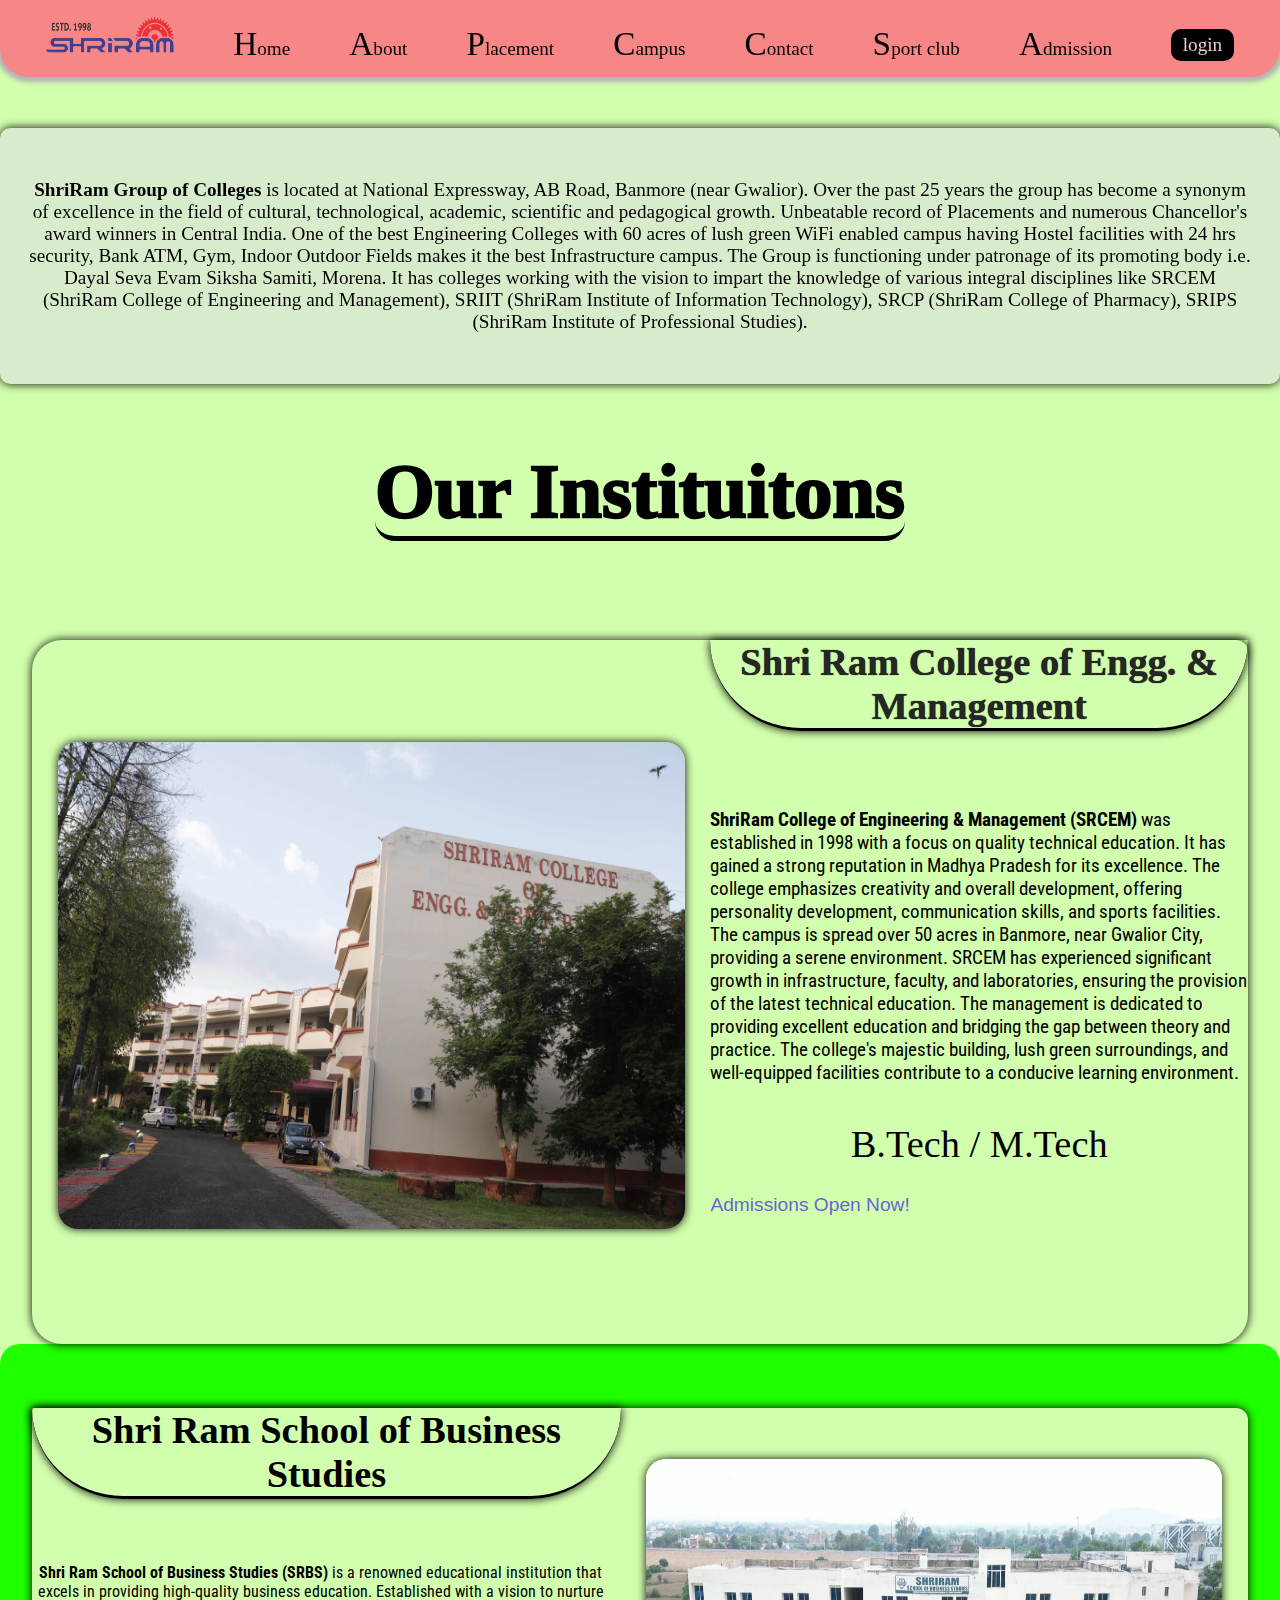
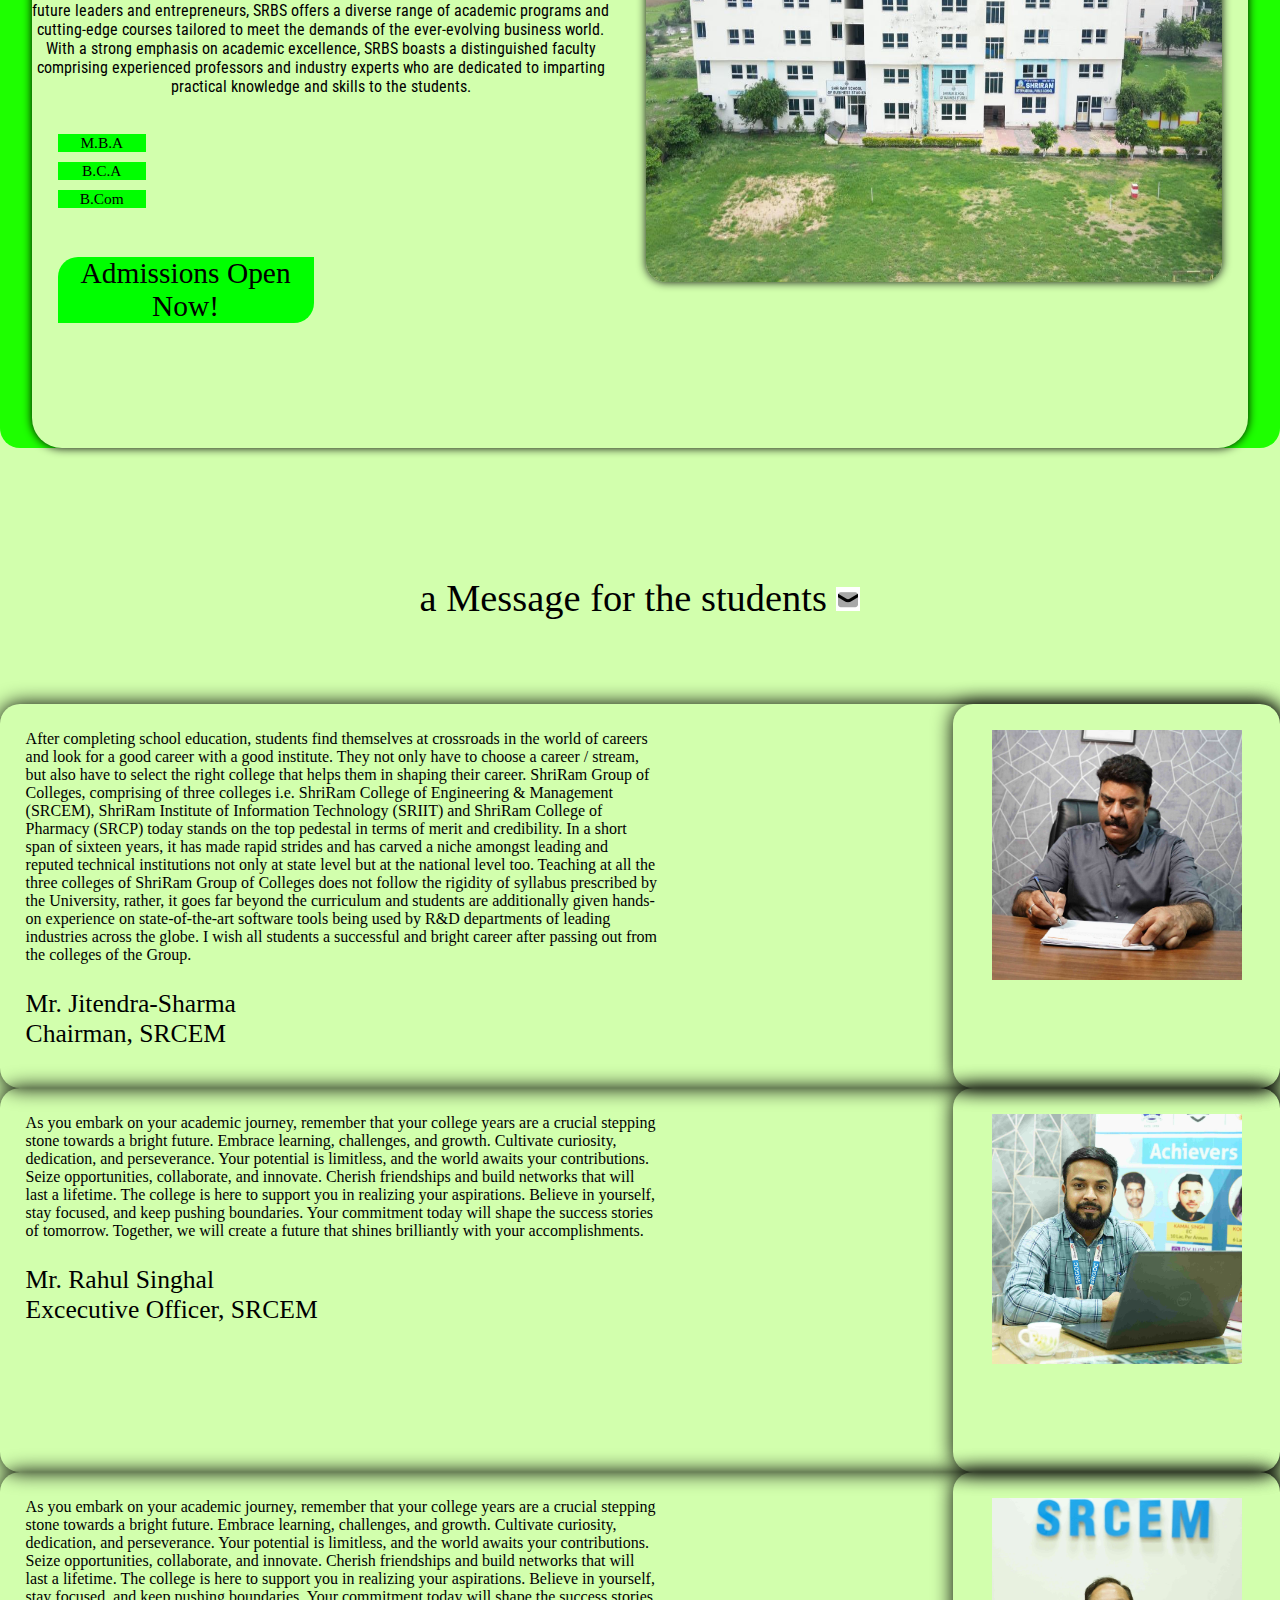
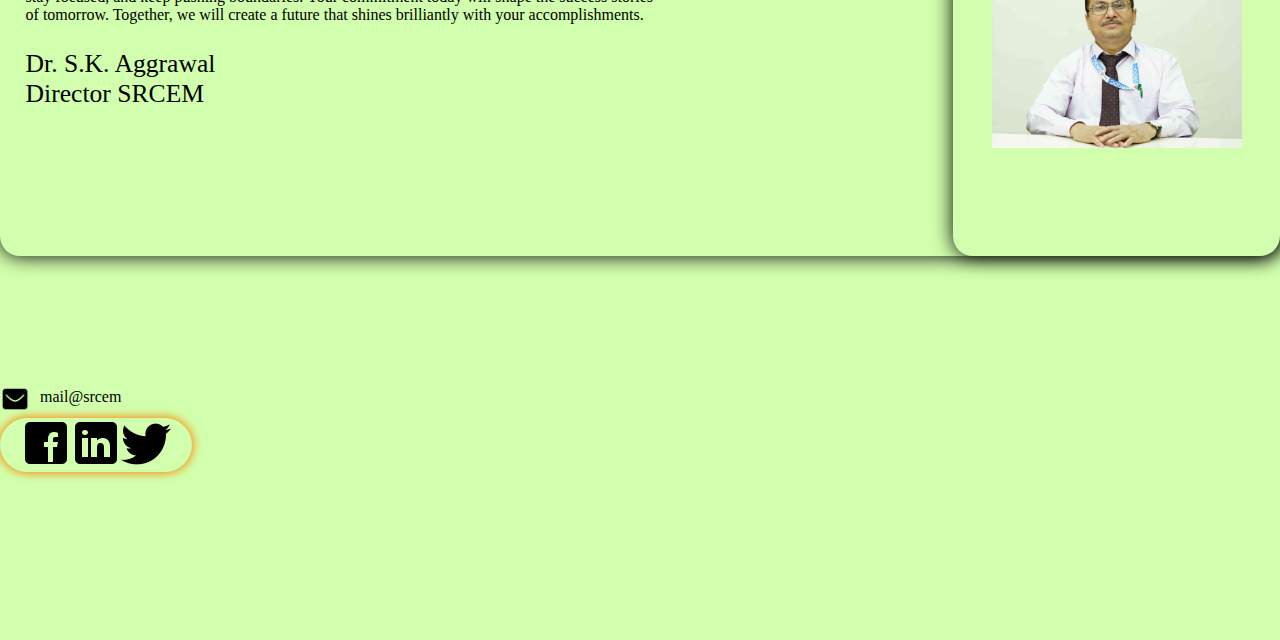
<file: about.html>
<!DOCTYPE html>
<html lang="en">

<head>
    <meta charset="UTF-8">
    <meta name="viewport" content="width=device-width, initial-scale=1.0">
    <title> Shri Ram College Of Engineering and Management (SRCEM), Banmore</title>
    <link rel="stylesheet" href="about.css">
    <link rel="icon" href="image/Logo/title.logo.jpg" type="icon/x-icon">

</head>

<body>

    <header>

        <div class="container">


            <div><img src="image/Logo/Group Logo.png" alt="Reload"></div>
            <div class="box" id="box1"> <a href="index.html">Home</a></div>
            <div class="box" id="box2"> <a href="about.html" target="">About</a></div>
            <div class="box" id="box3"> <a href="Placement.html" target="">Placement </a> </div>
            <div class="box" id="box4"> <a href="https://srgoc.org/Campus" target="">Campus</a> </div>
            <div class="box" id="box5"> <a href="contact.html" target=""> Contact</a> </div>
            <div class="box" id="box6"> <a href="sportsclub.html" target="">Sport club</a> </div>
            <div class="box" id="box7"> <a href="admission.html" target="">Admission</a></div>
            <div class="bo"> <a href="login.html" target="">login</a></div>

        </div>

    </header>

    <div class="aboutshriramcollege">

        <div class="paragraph1">

            <p class="paragraph"><b>ShriRam Group of Colleges</b> is located at National Expressway, AB Road, Banmore
                (near
                Gwalior). Over the past 25 years the group has become a synonym of excellence in the field of cultural,
                technological, academic, scientific and pedagogical growth. Unbeatable record of Placements and numerous
                Chancellor's award winners in Central India. One of the best Engineering Colleges with 60 acres of lush
                green WiFi enabled campus having Hostel facilities with 24 hrs security, Bank ATM, Gym, Indoor Outdoor
                Fields makes it the best Infrastructure campus. The Group is functioning under patronage of its
                promoting
                body i.e. Dayal Seva Evam Siksha Samiti, Morena. It has colleges working with the vision to impart the
                knowledge of various integral disciplines like SRCEM (ShriRam College of Engineering and Management),
                SRIIT
                (ShriRam Institute of Information Technology), SRCP (ShriRam College of Pharmacy), SRIPS (ShriRam
                Institute
                of Professional Studies). </p>

        </div>

    </div>

    <div class="OurInstituitons">

        <div class="left-text">

            <div class="sub-heading">Our <span class="Instituitons">Instituitons</span></div>

        </div>

    </div>


    <div class="first-block">


        <div class="blocks">


            <div class="first-block-photo">
                <img src="About Shri Ram College/image/collage1.jpg" alt="">
            </div>

            <div class="first-block-photo-knows">

                <div class="first-block-heading">

                    <h2 class="first-block-subheading">Shri Ram College of Engg. & Management</h2>

                </div>
                <div class="para-blocks">

                    <p class="first-block-para">
                        <b>ShriRam College of Engineering & Management (SRCEM)</b> was established in 1998 with a focus
                        on
                        quality technical education. It has gained a strong reputation in Madhya Pradesh for its
                        excellence. The college emphasizes creativity and overall development, offering personality
                        development, communication skills, and sports facilities. The campus is spread over 50 acres in
                        Banmore, near Gwalior City, providing a serene environment. SRCEM has experienced significant
                        growth in infrastructure, faculty, and laboratories, ensuring the provision of the latest
                        technical education. The management is dedicated to providing excellent education and bridging
                        the gap between theory and practice. The college's majestic building, lush green surroundings,
                        and well-equipped facilities contribute to a conducive learning environment.
                    </p>

                    <div class="para2">
                        <p class="first-block-para2">B.Tech / M.Tech</p>

                        <p class="first-block-para3">Admissions Open Now!</p>

                    </div>

                </div>

            </div>


        </div>

    </div>




    <div class="second-block">

        <div class="second-block-2">

            <div class="second-block-3">

                <div class="second-block-heading">

                    <h2 class="second-block-subheading">Shri Ram School of Business Studies</h2>

                </div>

                <div class="second-block-para">

                    <div class="second-block-para1">

                        <p class="second-block-subpara"><b>Shri Ram School of Business Studies (SRBS)</b> is a renowned
                            educational institution that excels in providing high-quality business education.
                            Established with a vision to nurture future leaders and entrepreneurs, SRBS offers a diverse
                            range of academic programs and cutting-edge courses tailored to meet the demands of the
                            ever-evolving business world. With a strong emphasis on academic excellence, SRBS boasts a
                            distinguished faculty comprising experienced professors and industry experts who are
                            dedicated to imparting practical knowledge and skills to the students.</p>

                    </div>

                    <div class="secomd-block-para2">
                        <p class="secomd-block-para222">M.B.A</p>
                        <p class="secomd-block-para223">B.C.A</p>
                        <p class="secomd-block-para224">B.Com</p>
                        <p class="secomd-block-para225">Admissions Open Now!</p>
                    </div>


                </div>
            </div>


            <div class="second-para-image-block">
                <img src="About Shri Ram College/image/srgocmba.jpeg" alt="">

            </div>



        </div>

    </div>




<div class="a-Message-for-the-students">
    <div class="aMessage-for">a Message for the students
<i><img src="About Shri Ram College/image/message.gif" alt=""></i>    </div>

</div>

<div class="Jitendra-Sharma">
    <div class="Jitendra-Sharma-para">
    <div class="jitendra">After completing school education, students find themselves at crossroads in the world of careers and look for a good career with a good institute. They not only have to choose a career / stream, but also have to select the right college that helps them in shaping their career. ShriRam Group of Colleges, comprising of three colleges i.e. ShriRam College of Engineering & Management (SRCEM), ShriRam Institute of Information Technology (SRIIT) and ShriRam College of Pharmacy (SRCP) today stands on the top pedestal in terms of merit and credibility. In a short span of sixteen years, it has made rapid strides and has carved a niche amongst leading and reputed technical institutions not only at state level but at the national level too. Teaching at all the three colleges of ShriRam Group of Colleges does not follow the rigidity of syllabus prescribed by the University, rather, it goes far beyond the curriculum and students are additionally given hands-on experience on state-of-the-art software tools being used by R&D departments of leading industries across the globe. I wish all students a successful and bright career after passing out from the colleges of the Group.</div>

<div class="Excecutive-Officer-SRCEM"> 

    <div class="Sharma">Mr. Jitendra-Sharma</div>

    <div class="Excecutive">Chairman, SRCEM</div>

</div>
</div>

<div class="Jitendra-Sharma">
    <img src="About Shri Ram College/image/j.s.jpeg" alt="">
    
</div>

</div>

<div class="Jitendra-Sharma">
    <div class="Jitendra-Sharma-para">
    <div class="jitendra">As you embark on your academic journey, remember that your college years are a crucial stepping stone towards a bright future. Embrace learning, challenges, and growth. Cultivate curiosity, dedication, and perseverance. Your potential is limitless, and the world awaits your contributions. Seize opportunities, collaborate, and innovate. Cherish friendships and build networks that will last a lifetime. The college is here to support you in realizing your aspirations. Believe in yourself, stay focused, and keep pushing boundaries. Your commitment today will shape the success stories of tomorrow. Together, we will create a future that shines brilliantly with your accomplishments.</div>

<div class="Excecutive-Officer-SRCEM"> 

    <div class="Sharma">Mr. Rahul Singhal</div>

    <div class="Excecutive">Excecutive Officer, SRCEM</div>

</div>
</div>

<div class="Jitendra-Sharma">
    <img src="About Shri Ram College/image/r.s.jpeg " alt="">
    
</div>

</div>


<div class="Jitendra-Sharma">
    <div class="Jitendra-Sharma-para">
    <div class="jitendra">As you embark on your academic journey, remember that your college years are a crucial stepping stone towards a bright future. Embrace learning, challenges, and growth. Cultivate curiosity, dedication, and perseverance. Your potential is limitless, and the world awaits your contributions. Seize opportunities, collaborate, and innovate. Cherish friendships and build networks that will last a lifetime. The college is here to support you in realizing your aspirations. Believe in yourself, stay focused, and keep pushing boundaries. Your commitment today will shape the success stories of tomorrow. Together, we will create a future that shines brilliantly with your accomplishments.</div>

<div class="Excecutive-Officer-SRCEM"> 

    <div class="Sharma">Dr. S.K. Aggrawal</div>

    <div class="Excecutive">Director SRCEM
    </div>

</div>
</div>

<div class="Jitendra-Sharma">
    <img src="About Shri Ram College/image/s.k.jpeg  " alt="">
    
</div>

</div>


<div class="information">
<div class="gmails">
    <div class="gmail"><i><img src="About Shri Ram College/png/new-post--v1.png" alt="" height="30px" width="30px"></i>
    </div>
    <p>mail@srcem</p>
</div>
    <div class="icons">
        <i><img src="About Shri Ram College/png/facebook.png" alt=""></i>
        <i><img src="About Shri Ram College/png/linkedin.png" alt=""></i>
        <i><img src="About Shri Ram College/png/twitter.png" alt=""></i>
    </div>
</div>

<audio src="About Shri Ram College/030.mp3" autoplay></audio>
</body>

</html>
</file>
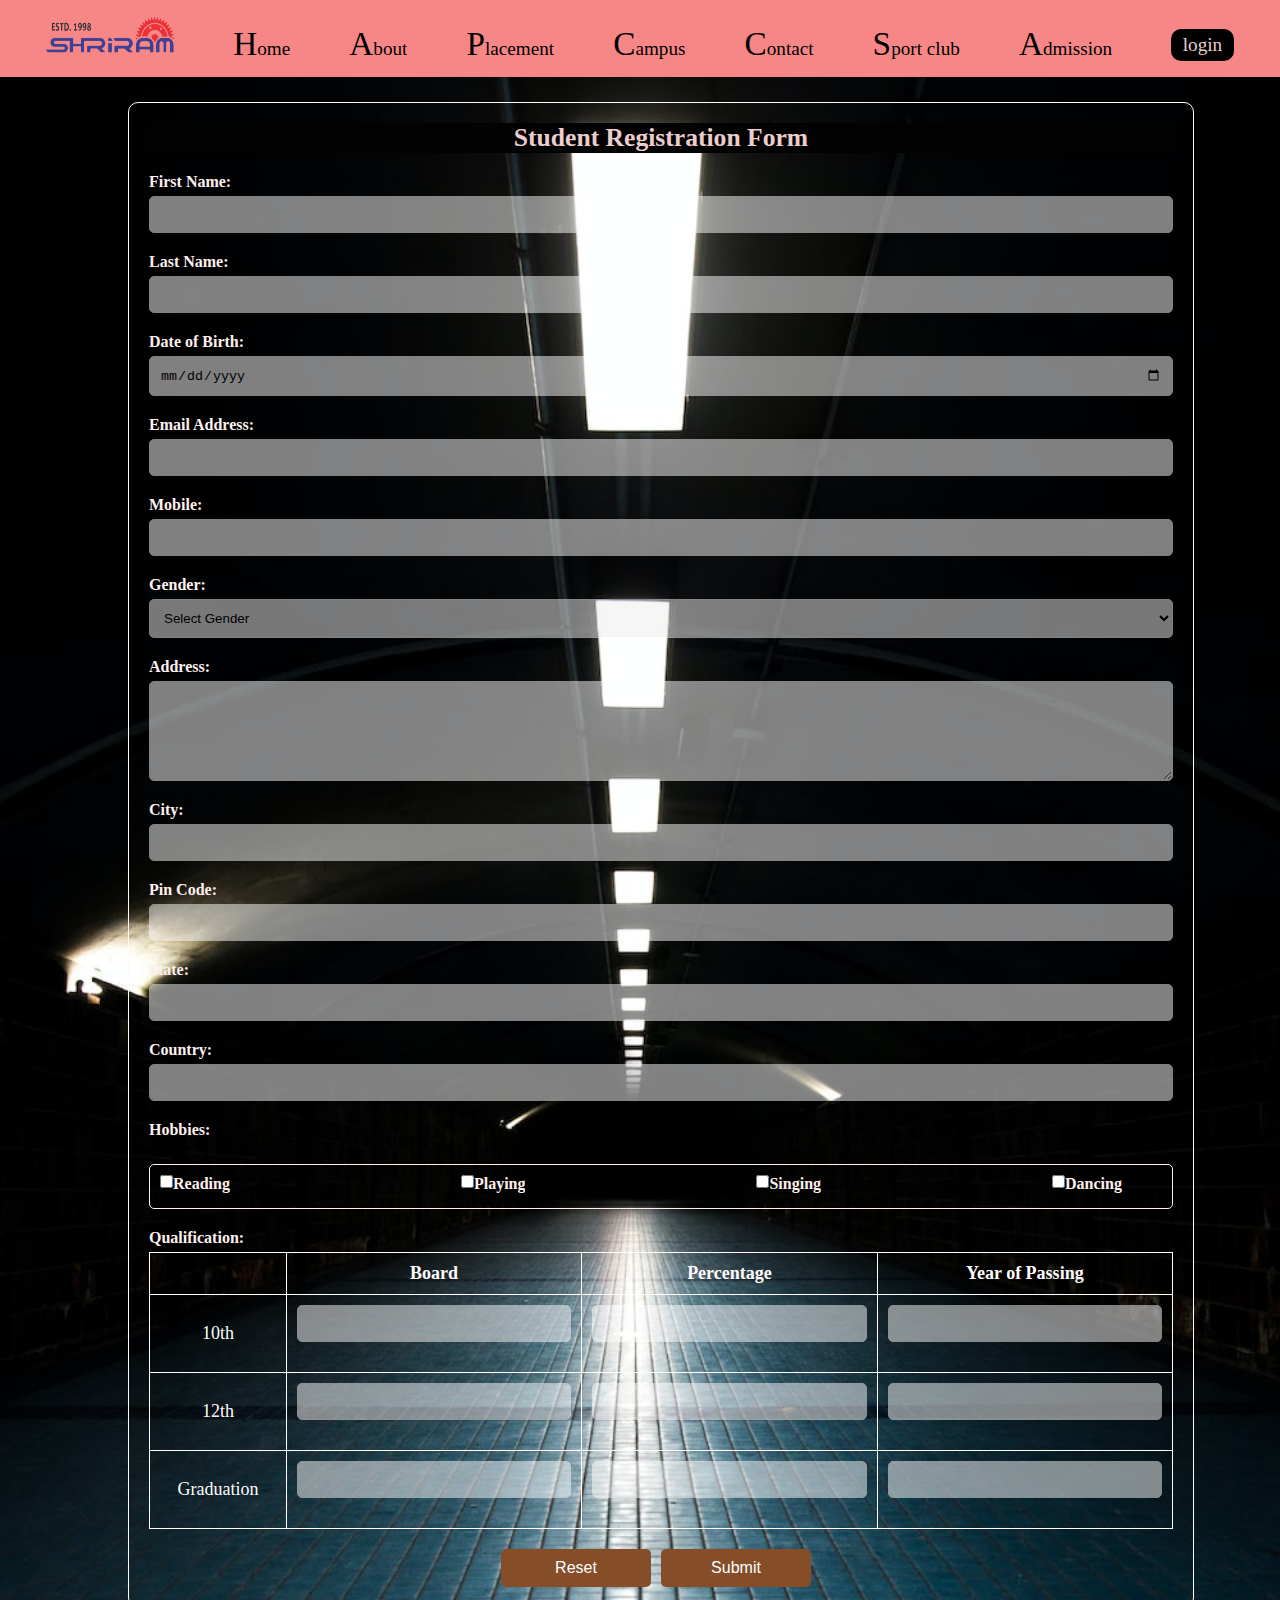
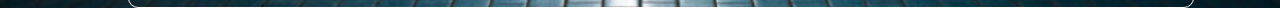
<file: admission.html>
<!DOCTYPE html>
<html lang="en">

<head>
    <meta charset="UTF-8">
    <meta name="viewport" content="width=device-width, initial-scale=1.0">
    <title> Shri Ram College Of Engineering and Management (SRCEM), Banmore</title>
  <!-- <link rel="stylesheet" href="index.css"> -->
  <link rel="stylesheet" href="admission.css">
    <link rel="icon" href="image/Logo/title.logo.jpg" type="icon/x-icon">

</head>

<body>


    <header>

        <div class="container">


            <div><img src="image/Logo/Group Logo.png" alt="Reload"></div>
            <div class="box" id="box1"> <a href="index.html">Home</a></div>
            <div class="box" id="box2"> <a href="about.html" target="">About</a></div>
            <div class="box" id="box3"> <a href="Placement.html" target="">Placement </a> </div>
            <div class="box" id="box4"> <a href="campus.html" target="">Campus</a> </div>
            <div class="box" id="box5"> <a href="contact.html" target=""> Contact</a> </div>
            <div class="box" id="box6"> <a href="sportsclub.html" target="">Sport club</a> </div>
            <div class="box" id="box7"> <a href="admission.html" target="">Admission</a></div>
            <div class="bo"> <a href="login.html" target="">login</a></div>

        </div>

    </header>

    <body>

        <form>
          <h2>Student Registration Form</h2>
      
          <label for="first-name">First Name:</label>
          <input type="text" id="first-name" name="first-name" required>
      
          <label for="last-name">Last Name:</label>
          <input type="text" id="last-name" name="last-name" required>
      
          <label for="dob">Date of Birth:</label>
          <input type="date" id="dob" name="dob" required>
      
          <label for="email">Email Address:</label>
          <input type="email" id="email" name="email" required>
      
          <label for="mobile">Mobile:</label>
          <input type="tel" id="mobile" name="mobile" required>
      
          <label for="gender">Gender:</label>
          <select id="gender" name="gender" required>
            <option value="">Select Gender</option>
            <option value="male">Male</option>
            <option value="female">Female</option>
            <option value="other">Other</option>
          </select>
      
          <label for="address">Address:</label>
          <textarea id="address" name="address" required></textarea>
      
          <label for="city">City:</label>
          <input type="text" id="city" name="city" required>
      
          <label for="pin-code">Pin Code:</label>
          <input type="text" id="pin-code" name="pin-code" required>
      
          <label for="state">State:</label>
          <input type="text" id="state" name="state" required>
      
          <label for="country">Country:</label>
          <input type="text" id="country" name="country" required>
      
          <label for="hobbies">Hobbies:</label>
          <div class="checkboxes">
            <div class="checkbox">
              <input type="checkbox" id="hobby1" name="hobby1" value="reading">
              <label for="hobby1">Reading</label>
            </div>
            <div class="checkbox">
              <input type="checkbox" id="hobby2" name="hobby2" value="playing">
              <label for="hobby2">Playing</label>
            </div>
            <div class="checkbox">
              <input type="checkbox" id="hobby3" name="hobby3" value="singing">
              <label for="hobby3">Singing</label>
            </div>
            <div class="checkbox">
              <input type="checkbox" id="hobby4" name="hobby4" value="dancing">
              <label for="hobby4">Dancing</label>
            </div>
          </div>
      
          <label for="qualification">Qualification:</label>
          <table>
            <tr>
              <th></th>
              <th>Board</th>
              <th>Percentage</th>
              <th>Year of Passing</th>
            </tr>
            <tr>
              <td>10th</td>
              <td><input type="text" name="10-board" required></td>
              <td><input type="text" name="10-percentage" required></td>
              <td><input type="text" name="10-year-of-passing" required></td>
            </tr>
            <tr>
              <td>12th</td>
              <td><input type="text" name="12-board" required></td>
              <td><input type="text" name="12-percentage" required></td>
              <td><input type="text" name="12-year-of-passing" required></td>
            </tr>
            <tr>
              <td>Graduation</td>
              <td><input type="text" name="grd-board" required></td>
              <td><input type="text" name="grd-percentage" required></td>
              <td><input type="text" name="grd-year-of-passing" required></td>
            </tr>
          </table>
      
          <div class="buttons">
            <button type="reset">Reset</button>
            <button type="submit">Submit</button>
          </div>
        </form>
     <audio src="Admission/2023.mp3" autoplay></audio>


</body>
</html>
</file>
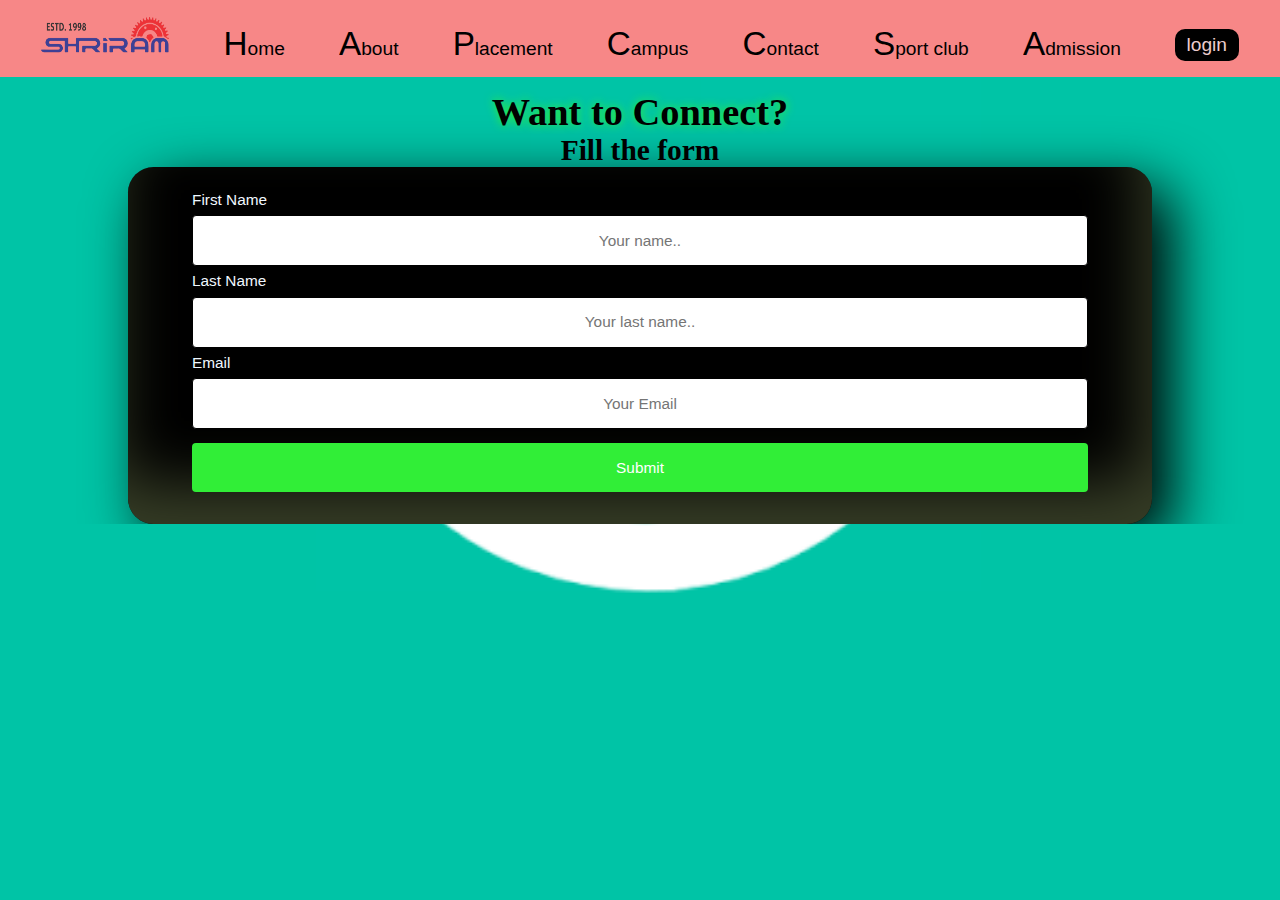
<file: contact.html>
<!DOCTYPE html>
<html lang="en">

<head>
    <meta charset="UTF-8">
    <meta name="viewport" content="width=device-width, initial-scale=1.0">
    <title> Shri Ram College Of Engineering and Management (SRCEM), Banmore</title>
    <!-- <link rel="stylesheet" href="index.css"> -->
    <link rel="stylesheet" href="contact.css">
    <link rel="icon" href="image/Logo/title.logo.jpg" type="icon/x-icon">
    <link rel="stylesheet" href="https://cdnjs.cloudflare.com/ajax/libs/font-awesome/4.7.0/css/font-awesome.min.css">
    <link rel="preconnect" href="https://fonts.googleapis.com">

</head>

<body>

    <header>

        <div class="container">


            <div><img src="image/Logo/Group Logo.png" alt="Reload"></div>
            <div class="box" id="box1"> <a href="index.html">Home</a></div>
            <div class="box" id="box2"> <a href="about.html" target="">About</a></div>
            <div class="box" id="box3"> <a href="Placement.html" target="">Placement </a> </div>
            <div class="box" id="box4"> <a href="campus.html" target="">Campus</a> </div>
            <div class="box" id="box5"> <a href="contact.html" target=""> Contact</a> </div>
            <div class="box" id="box6"> <a href="sportsclub.html" target="">Sport club</a> </div>
            <div class="box" id="box7"> <a href="admission.html" target="">Admission</a></div>
            <div class="bo"> <a href="login.html" target="">login</a></div>

        </div>

    </header>


    <h1>Want to Connect?</h1>
    <h2 class="fill">Fill the form</h2>

    <!-- <div class="contact-box">
    
            <form>
                <input type="text" class="input-field" placeholder="Name" required>
                <br>
                <input type="text" class="input-field" placeholder="Number" required>
                <br>
                <input type="email" class="input-field" placeholder="Email" required>
                <br>
                <textarea type="text" class="input-field textarea-field" placeholder="Query"></textarea>
                <br>
                <button type="button" class="btn">Send</button>
            </form>
        </div> -->
    <!-- <body> -->

    <div class="border">
        <form method="post" name="google-sheet">
            <label for="fname">First Name</label>
            <input type="text" id="fname" name="Firstname" placeholder="Your name..">

            <label for="lname">Last Name</label>
            <input type="text" id="lname" name="Lastname" placeholder="Your last name..">

            <label for="Email">Email</label>
            <input type="text" id="Email" name="Email" placeholder="Your Email">

            <!-- <label for="Gender">Gender</label>
                <select id="Gender" name="Gender">
                    <option value="Select">Select</option>

                  <option value="Male">Male</option>
                  <option value="Female">Female</option>
                  <option value="Others">Others</option>
                </select>
               -->
            <input type="submit" value="Submit" name="submit">
        </form>
    </div>

    <script>
        const scriptURL =
            'https://script.google.com/macros/s/AKfycbyFOEK36ruc8Ik-_1QkJOo-RnG4sPChwFY6tLvnuAE-MrG2uu6re8xdlDsiBcVfzQOwKQ/exec'
        const form = document.forms['google-sheet']

        form.addEventListener('submit', e => {
            e.preventDefault()

            fetch(scriptURL, { method: 'post', body: new FormData(form) })
                .then(response => alert("Thanks for Contacting us..! We Will Contact YouSoon..."))
                .catch(error => console.error('Error!', error.message))
        })
    </script>

    <audio src="Contact/21.mp3" autoplay ></audio>

</body>

</html>
</file>
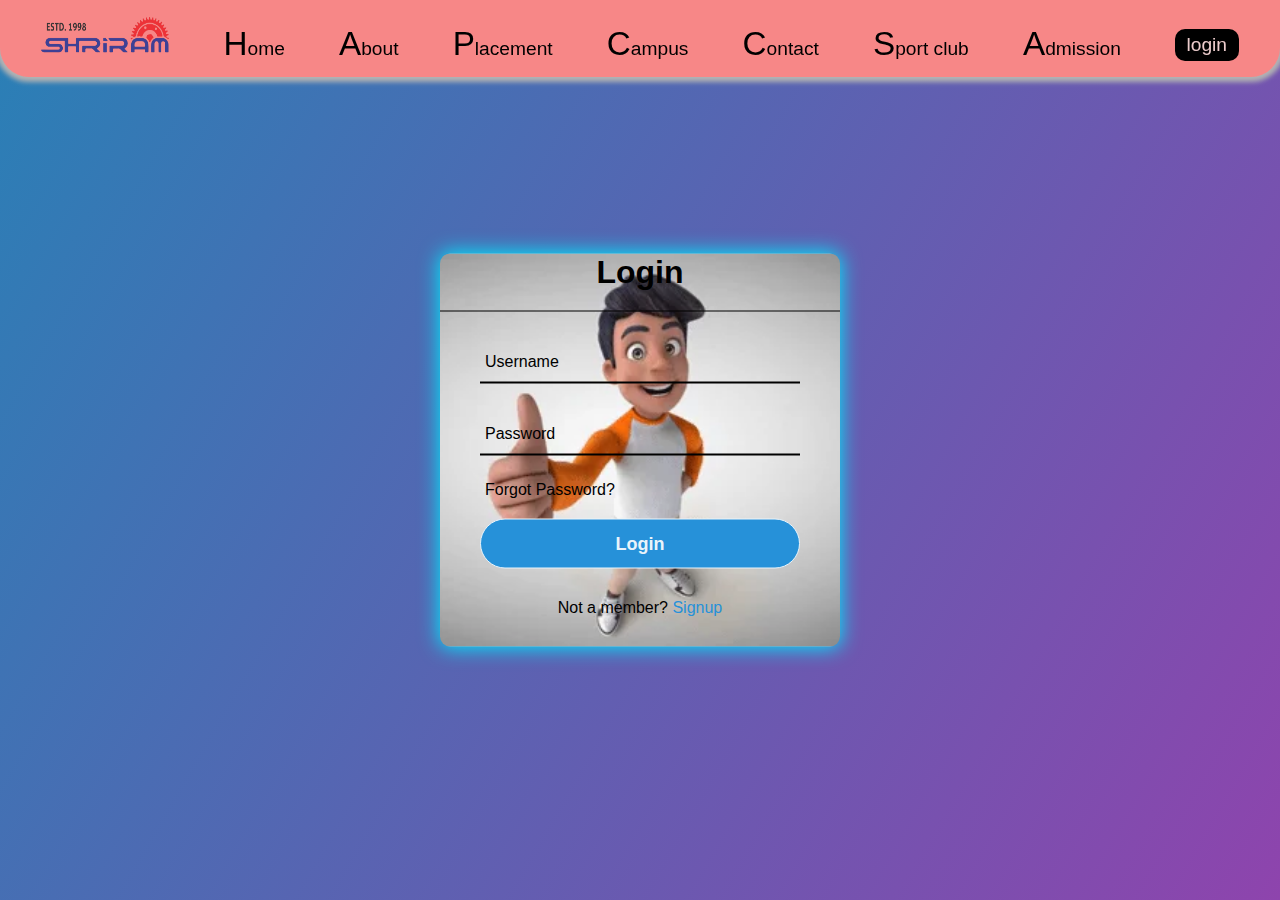
<file: login.html>
<!DOCTYPE html>
<html lang="en">

<head>
    <meta charset="UTF-8">
    <meta name="viewport" content="width=device-width, initial-scale=1.0">
    <title> Shri Ram College Of Engineering and Management (SRCEM), Banmore</title>
    <link rel="stylesheet" href="about.css">
    <link rel="stylesheet" href="login.css">
    <link rel="icon" href="image/Logo/title.logo.jpg" type="icon/x-icon">

</head>

<body>

    <header>

        <div class="container">


            <div><img src="image/Logo/Group Logo.png" alt="Reload"></div>
            <div class="box" id="box1"> <a href="index.html">Home</a></div>
            <div class="box" id="box2"> <a href="about.html" target="">About</a></div>
            <div class="box" id="box3"> <a href="Placement.html" target="">Placement </a> </div>
            <div class="box" id="box4"> <a href="campus.html" target="">Campus</a> </div>
            <div class="box" id="box5"> <a href="contact.html" target=""> Contact</a> </div>
            <div class="box" id="box6"> <a href="sportsclub.html" target="">Sport club</a> </div>
            <div class="box" id="box7"> <a href="admission.html" target="">Admission</a></div>
            <div class="bo"> <a href="login.html" target="">login</a></div>

        </div>

    </header>


    <div class="centre" style=" background-image: url(loginImage/tump.webp); background-repeat: no-repeat; background-position: center; background-size: cover;">
        <h1>Login</h1>
        <form method="post">
            <div class="txt_field">
                <input type="text" required>
                <span></span>
                <label>Username</label>
            </div>
            <div class="txt_field">
                <input type="password" required>
                <span></span>
                <label>Password</label>
            </div>
            <div class="pass">Forgot Password?</div>
            <input type="submit" value="Login" >
      
            <div class="signup_link">
               Not a member? <a href="#">Signup</a>

            </div>
        </form>
    </div>


    
    <script>
        const scriptURL =
            'https://script.google.com/macros/s/AKfycbyFOEK36ruc8Ik-_1QkJOo-RnG4sPChwFY6tLvnuAE-MrG2uu6re8xdlDsiBcVfzQOwKQ/exec'
        const form = document.forms['google-sheet']

        form.addEventListener('submit', e => {
            e.preventDefault()

            fetch(scriptURL, { method: 'post', body: new FormData(form) })
                .then(response => alert("Thanks for Contacting us..! We Will Contact YouSoon..."))
                .catch(error => console.error('Error!', error.message))
        })
    </script>
    <audio src="loginImage/221.mp3" autoplay></audio>
</body>

</html>
</file>
<file: about.css>
@import url('https://fonts.googleapis.com/css2?family=Bona+Nova:wght@700&family=Bricolage+Grotesque&family=Caprasimo&family=DM+Serif+Display&family=Inconsolata:wght@800&family=Inter:wght@100;200&family=Open+Sans:wght@300&family=Oswald:wght@200&family=Roboto+Condensed:ital,wght@1,300&family=Roboto:wght@100&display=swap');


* {
    margin: 0;
    padding: 0;
    text-decoration: none;
    border: none;
    text-decoration: none;
}

body {

    background-color: #d2ffad;
    background-repeat: no-repeat;
    background-position: top;
    background-size: cover;
}


header {
    background-position: center;
    background-size: cover;
    background-repeat: no-repeat;
    min-height: 10vw;
}



/* ---------------NAV BAR--------------- */


.container {
    display: flex;
    overflow: hidden;
    position: fixed;

    width: 100%;
    height: 6vw;
    font-size: 1.5vw;
    background-color: #f1aaaa;
    border-bottom-left-radius: 29px;
    border-bottom-right-radius: 29px;
    justify-content: space-evenly;
    align-items: center;
    gap: 1vw;
    box-shadow: 0 0 5px 5px black;

}

.container:hover {
    background-color: #f78787;
    box-shadow: 0 0 5px 5px rgb(179, 179, 179);
}

.container img {
    width: 10vw;
    height: 3vw;
}

.box {

    margin-top: 0.9vw;
}

.box a {
    color: #000000;
}

.box:hover {
    border-bottom: 2px solid black;
}

.box::first-letter {
    font-size: 2.6vw;
}

.bo {

    margin-top: 1vw;
    padding: 0.4vw 0.9vw;
    background-color: #000000;
    border-radius: 10px;
}

.bo a {
    color: #eccccc;
}

.bo a:hover {
    box-shadow: 0 0 20px 4px black;
}





/* -----------------------------About ShriRam College------------------ */

.aboutshriramcollege {
    overflow: hidden;
    width: 100%;
    background-color: #d8eccc;
    font-size: 1vw;
    height: 20vw;
    display: flex;
    align-items: center;
    position: relative;
    border-radius: 10px;
    box-shadow: 0 0 10px 0 black;


}

.paragraph {
    overflow: hidden;
    text-align: center;
    position: relative;
    padding: 2vw 2vw;
    font-size: 1.5vw;
    transition: all 4s ease-in-out;

}






/* ----------------------------------------------------------------------------------------------------------- */







.OurInstituitons {
    font-weight: 1000;
    font-size: 6vw;
    margin-top: 5vw;
    display: flex;
    justify-content: center;
    height: 10vw;
}

.sub-heading {
    border-radius: 20px;
    border-bottom: 5px solid black;

}

.Instituitons:hover {
    text-shadow: #000000 0 0 8px;
    transition: 1s;
    color: #1eff00;
}




/* ----------------------------------------------------------------------------------------------------------- */

.first-block {
    display: flex;
    justify-content: center;
    min-height: 60vw;

}

.blocks {
    width: 95%;
    display: flex;
    justify-content: space-evenly;
    margin-top: 5vw;
    background-color: #d2ffad;
    border-radius: 30px;
    border-top-right-radius: 12px;
    box-shadow: 0 0 10px #000000;

}

.first-block-photo {
    margin-top: 6vw;
    padding: 2vw 2vw;
}

.first-block-photo img {
    box-shadow: #0d0e0d 0 0 10px;
    width: 49vw;
    height: 38vw;
    border-radius: 20px;
}

.first-block-photo-knows {
    display: flex;
    flex-direction: column;
    flex-basis: 50%;
    font-weight: 800;
}

.first-block-heading {
    color: #272626;
    box-shadow: 0 0 10px black;
    border-bottom: 3px solid black;
    margin-bottom: 3vw;
    border-bottom-left-radius: 300px;
    border-bottom-right-radius: 300px;
}

.first-block-heading:hover {
    box-shadow: 0px 10px black;
}

.first-block-subheading {
    display: flex;
    align-items: center;
    text-shadow: black 0 0 1px;
    font-size: 3vw;
    text-align: center;
    font-weight: 900;
}

.first-block-subheading:hover {
    color: #000000;
}

.para-blocks {
    margin-top: 3vw;
    font-size: 1.5vw;
    font-weight: 400;
}



.para2 {
    margin-top: 3vw;
    gap: 28px;
    display: flex;
    flex-direction: column;

}

.first-block-para {

    font-family: Roboto Condensed;
}

.first-block-para2 {
    font-size: 3vw;
    text-align: center;
    justify-content: center;
    display: flex;

}

.first-block-para3 {
    font-family: Verdana, Geneva, Tahoma, sans-serif;
    color: #6866d5;
}

.first-block-para3:hover {
    color: #0400ff;
}







/* ---------------------------------------------------------------------------------------------------------------------------- */


.second-block {
    background-color: #1eff00;
    display: flex;
    justify-content: center;
    border-radius: 20px;
    min-height: 55vw;
}

.second-block-2 {

    width: 95%;
    display: flex;
    justify-content: space-evenly;
    margin-top: 5vw;
    background-color: #d2ffad;
    border-radius: 30px;
    border-top-right-radius: 12px;
    box-shadow: 0 0 10px #000000;
    border-top-left-radius: 3px;
}


.second-block-3 {

    display: flex;
    flex-direction: column;
}

.second-block-heading {
    text-align: center;
    margin-bottom: 2vw;
}

.second-block-subheading:hover {
    color: #00ff00;
    box-shadow: 0 10px #000000;
}

.second-block-subheading {
    box-shadow: 0 0 10px black;
    border-bottom: 3px solid black;
    margin-bottom: 3vw;
    border-bottom-left-radius: 300px;
    border-bottom-right-radius: 300px;
    font-size: 3vw;
}

.second-block-para1 {
    width: 70%;
    font-family: Roboto Condensed;
    width: 98%;
    text-align: center;
}

.secomd-block-para2{
    width: 15%;
    margin-top: 3vw;
    display: flex;
    flex-direction: column;
    margin-left: 2vw;
    gap: 10px;
    font-size: 1.2vw;
 
}

.secomd-block-para2 p{
    background-color: #00ff00;
    text-align: center;

}

.secomd-block-para2 p:hover{
    border-bottom: 2px solid black;
}

.secomd-block-para225{
    border-bottom-right-radius: 20px ;
    border-top-left-radius:  20px;
    display: flex;
    justify-content: center;
    margin-top: 3vw;
    width: 20vw;
    font-size: 2.3vw;
}

.secomd-block-para225:hover{
    background-color: #ff0000;
    color: #ffffff;
}

.second-para-image-block {
    margin-top: 2vw;
    padding: 2vw 2vw;
}



.second-para-image-block img {
    box-shadow: #0d0e0d 0 0 10px;
    width: 45vw;
    height: 33vw;
    border-radius: 20px;
}






/* --------------------------------------------------------------------------------------------------------------------------------------------- */






.a-Message-for-the-students{
    display: flex;
    justify-content: center;
    margin-top: 10vw;
    min-height: 10vw;
    font-size: 3vw;
}





/* ----------------------------------------------------------------------------------------------------------------- */


.Jitendra-Sharma{
   box-shadow: 0 0 20px #000000;
    min-height: 30vw;
    display: flex;
    border-radius: 20px;
}

.jitendra{
    width: 70%;
}

.Jitendra-Sharma-para{
    display: flex;
    flex-direction: column;
    margin: 2vw 2vw;

}


.Excecutive-Officer-SRCEM{
    font-size: 2vw;
    margin-top: 2vw;
}

.Jitendra-Sharma img{
    width: 50%;
    display: flex;
margin: 2vw 3vw;
    width: 250px;
    height: 250px;
}




/* ----------------------------------------------------------------------------------------------------------------------- */


.information{
    width: 100%;
    margin-top: 10vw;
    min-height: 20vw;
    justify-content: center;
    align-items: center;
    }

.information p{
    margin-top: 0.3vw;
}
.gmails{
    display: flex;
    gap: 10px;
}
.icons{
    width: 15vw;
    display: flex;
    justify-content: center;
    text-align: center;
    border-radius: 30px;
box-shadow: 0 0 10px 1px #ff8400;
}
</file>
<file: index.css>
* {
    margin: 0;
    padding: 0;
    text-decoration: none;
    border: none;
    text-decoration: none;
}

body {

    background-repeat: no-repeat;
    background-position: top;
    background-size: cover;
}


header {
    background-position: center;
    background-size: cover;
    background-repeat: no-repeat;
}



/* ---------------NAV BAR--------------- */


.container {
    display: flex;
    overflow: hidden;
    position: fixed;

    width: 100%;
    height: 6vw;
    font-size: 1.5vw;
    background-color: #f1aaaa;
    border-bottom-left-radius: 29px;
    border-bottom-right-radius: 29px;
    justify-content: space-evenly;
    align-items: center;
    gap: 1vw;
    box-shadow: 0 0 5px 5px black;

}

.container:hover {
    background-color: #f78787;
    box-shadow: 0 0 5px 5px rgb(179, 179, 179);
}

.container img {
    width: 10vw;
    height: 3vw;
}

.box {
    
    margin-top: 0.9vw;
}

.box a{
    color: #000000;
}

.box:hover {
    border-bottom: 2px solid black;
}

.box::first-letter {
    font-size: 2.6vw;
}

.bo{

    margin-top: 1vw;
    padding: 0.4vw 0.9vw;
    background-color: #000000;
    border-radius: 10px;
}
.bo a{
    color: #eccccc;
}
.bo a:hover{
    box-shadow: 0 0 20px 4px  black;
}
/* --------------------------------------------------------------------------------------------------- */
.main-logo {

    background-position: bottom;
    display: flex;
    justify-content: center;
    align-items: center;


}

.main-center-photo img {
    margin-top: 10vw;
    width: 50vw;
    background-color: #bed3d2;
    box-shadow: 0 0 5px 5px black;
    border-radius: 10px;
}

.main-center-photo img:hover {
    box-shadow: 0 0 5px 5px black;
    background-color: #9ec7c5;

}

.after-main-logo {
    display: flex;
    margin-top: 2vw;
    gap: 4vw;

}

.after-main-logo video {

    margin-left: 2vw;
    width: 40vw;
    height: 20vw
}

.icons {

    margin-top: 3vw;
    display: flex;
    gap: 1.5vw;
    margin-right: 8vw;
    flex-direction: column;
    transition: all 1s ease-in;

}

.kk b {
    font-size: 1vw;
    color: black;
    background-color: #dae0e0;
    padding: 0.15vw 0.15vw;
    border-radius: 20px;
}

.kk b:hover {
    background: linear-gradient(rgb(60, 232, 255), rgb(241, 151, 214), rgb(204, 204, 255));
    background-position: center;
}



.after-main-logo img {
    border-radius: 20px;
    width: 3vw;

}

.after-main-logo img:hover {
    box-shadow: 0 0 5px 5px rgb(255, 127, 127);
}

.phone {
    display: flex;
    align-items: center;
    margin-top: 2vw;
}

.phone p {
    background-color: #f1aaaa;
    font-size: 1.5vw;
    text-align: center;
    margin-bottom: 1.2vw;

    border-top-right-radius: 25px;
    border-bottom-left-radius: 25px;
}

.phone p::first-letter {
    font-size: 2.3vw;
}

.phone p:hover {
    background-color: #000000;
    color: red;
}

.phone-number input {
    background-color: #000000;
    font-size: 1.5vw;
    text-align: center;
    padding: 0.3vw 0.2vw;
    margin-left: 2.2vw;
    border-top-right-radius: 20px;
    border-bottom-left-radius: 20px;
    color: #9ec7c5;

}

.phone-number i:hover {
    color: #dae0e0;
}




/* ----------------------------Grid-Section________________------ */


.grid-gallery {
    margin-top: 3vw;
    /* overflow: hidden; */
    position: relative;
    box-shadow: -10px 0 10px 10px black;
    background: linear-gradient(to right, #202222, rgb(55, 189, 55));
    min-height: 45vw;
    /* display: flex; */
    justify-content: space-evenly;
    align-items: center;
    gap: 20px;
    font-size: 1.7vw;
    font-weight: 900;
}

.left-text {
    flex-basis: 20%;
}

.right-photo {
    flex-basis: 60%;
}

.heading {
     font-size: 2.3vw;
    text-align: center;
}

.sub-heading {
    font-size: 3vw;
    margin-top: 0.3vw;
    text-align: center;
    color: #f7e0e0;
    transition: all 1s ease-in;
}

.sub-heading:hover {
    color: #f1aaaa;
}

.span22 {
    color: #fbffff;
    transition: all 1s ease-in-out;
}

.span22:hover {
    color: #1df5ea;
}

.span33 {
    color: #b0fdfd;
    transition: all 1s ease-in-out;
}

.span33:hover {
    color: #ff00dd;
}

.right-photo {
    justify-content: center;
   position: relative;
    margin-top: 1.2vw;
    min-height: 81vw;
    /* flex-basis: 50%; */
    display: grid;
    gap: 8px;
    grid-template-columns: repeat(4, 0.3fr);
    grid-auto-rows: 150px;
}

.pic {
    position: relative;
    border-radius: 10px;
    cursor: pointer;
    display: flex;
    justify-content: center;
    align-items: center;
    background-size: cover;
    background-position: top;
    background-color: #f7e0e0;
    transition: all 1s ease-in-out;
}

.pic:hover {
    background-position: center;
    box-shadow: 0 0 10px 1px rgb(234, 0, 255);
}

.row-1 {
    grid-row: span 2;
}

.col-1 {
    grid-column: span 2;
}

.col-2 {
    grid-column: span 3;
}


/* --------------CoursesOffered--------Heading------------------------ */



.CoursesOffered {
     
    display: flex;
    justify-content: center;
    align-items: center;
    margin-top: 3vw;
    font-size: 3.2vw;
    font-weight: 900;
    cursor: pointer;
    text-shadow: 1px 1px 10px rgb(0, 0, 0);
}

.Courses1 {
    color: #d400ff;
}



/* ------------------------------CoursesOffered-------------------------- */



.branches {

    height: 40vw;
    display: flex;
    background-color: #eccccc;
    background-repeat: no-repeat;
    background-position: center;
    background-size: cover;
    box-shadow: 0 0 10px 2px black;
    border-radius: 10px;

}

.offered {
    cursor: pointer;
    width: 100%;
    min-height: 30vw;
    display: flex;
    justify-content: space-around;
    align-items: center;
}

.courses {
overflow-block: hidden;
    display: flex;
    flex-direction: column;
    width: 20%;
    align-items: start;
    gap: 10px;
    /* background-color: rgb(255, 158, 12); */
    background: linear-gradient(to right, white, rgb(250, 197, 51));
    border-radius: 20px;
    padding: 1vw 1vw;
    box-shadow: 0 0 25px 1px black;
    transition: 1s;
}

.courses:hover {
    background: linear-gradient(to right, rgb(51, 250, 233),white, lightgreen);
    transform: scale(0.9);
}

.courses h2 {
    margin-left: 5vw;
    text-align: center;
}

.courses li {
    overflow: hidden;
    font-weight: 500;
    font-size: 2vw;
}




/* ---------------------------a little about SRCEM--------------------------- */



.littleabout {
    min-height: 10vw;
    margin-top: 3vw;
    display: flex;
    justify-content: center;
    align-items: center;
    font-size: 2.4vw;
    font-weight: 900;
    text-shadow: 0 0 6px black;
}

#littleabout {
    transition: all 1s;
}

#littleabout:hover {
    color: #ff7b00;
    transform: scale(0.9);                  
}


#about22 {
    color: #d400ff;
}

#srcem22 {
    color: #4400ff;
}


.further-activities {
    overflow: hidden;
    display: flex;
    justify-content: center;
    min-height: 35vw;
    border-radius: 10px;
    box-shadow: 0 0 10px 0px black;
}

.management {
    margin-top: 4vw;
    display: grid;
    height: 100px;
    grid-template-columns: repeat(4, 1fr);
    grid-auto-rows: 120px;
    flex-basis: 90%;
    gap: 25px;
}


.furtherss {
    background: linear-gradient(to right, white, lightgreen);
    text-align: center;
    overflow: hidden;
    transition: all 1s;
    flex-basis: 80%;
    border-radius: 10px;
    box-shadow: 0 0 10px 0px rgb(255, 255, 255);
}

.furtherss:hover{
    background: linear-gradient(to right, rgb(51, 250, 233),white, lightgreen);
}

.furtherss p {
    overflow: hidden;
    font-size: 1.5vw;
    margin-left: 1vw;
    text-align: left;
    margin-top: 1.2vw;
}


/* ------------------------Maqueeeeessss image--------------------------- */

.marquee-image{
    overflow: hidden;
 
    position: relative;
    margin-top: 9vw;
    min-height: 20vw;
    background-color: #f1f1f1;
    border-radius: 20px;
    box-shadow: #000000ad  20px 0px 40px ,
     #1df5eaa1 inset -30px -30px 60px; 

}

.marqueebox-1{
    gap: 10px;
    position: relative;
    margin-top: 3vw;
    display: flex;
    animation-name: kartik ;
    animation-duration: 5s;
    animation-delay: 1s;
    animation-timing-function: linear;
    animation-direction: alternate;
    animation-iteration-count: infinite;
    animation-fill-mode: alternate;

}

@keyframes kartik{
    from{
        top: 0;
        left: 0;
    }
    to{
        top: 0%;
        left: 90px;
    }
}


.marqueebox-1 img{
 
    box-shadow: 0 0 20px 2px #000000;
    border-radius: 8px;
    width: 240px;
    height: 50px;
    
}


.marqueebox-2{
    gap: 10px;
    margin-top: 5vw;
    display: flex;
    animation-name: sahani ;
    animation-duration: 5s;
    animation-delay: 1s;
    animation-timing-function: linear;
    animation-direction: alternate;
    animation-iteration-count: infinite;
    animation-fill-mode: alternate;
    position: relative;
}

@keyframes sahani{
    from{
        top: 0;
        right: 0;
    }
    to{
        top: 10%;
        right: 90px;
    }
}

.marqueebox-2  img{
    box-shadow: 0 0 20px 2px #000000;
    border-radius: 8px;
    width: 180px;
    height: 50px;
}

.blanksheett{
    margin-top: 2vw;
    overflow: hidden;
    min-height: 10vw;
}
.blanksheett img{
 padding: 0 25vw;
    width: 200px;
    height: 200px;
}
</file>
<file: admission.css>
* {
    margin: 0;
    padding: 0;
    text-decoration: none;
    overflow: auto;
    cursor: pointer;

  }

  body{
    background-image:url( Admission/photo.jpeg.jpg);
background-repeat: no-repeat;
background-size: cover;
    min-height: 40vw;
  }

  .container {
    display: flex;
    /* overflow: hidden; */
    /* position: fixed; */
  
    width: 100%;
    height: 6vw;
    font-size: 1.5vw;
    background-color: #f1aaaa;
    /* border-bottom-left-radius: 29px;
        border-bottom-right-radius: 29px; */
    justify-content: space-evenly;
    align-items: center;
    gap: 1vw;
    box-shadow: 0 0 5px 5px black;
  
  }
  
  .container:hover {
    background-color: #f78787;
    box-shadow: 0 0 5px 5px rgb(179, 179, 179);
  }
  
  .container img {
    width: 10vw;
    height: 3vw;
  }
  
  .box {
  
    margin-top: 0.9vw;
  }
  
  .box a {
    color: #000000;
  }
  
  .box:hover {
    border-bottom: 2px solid black;
  }
  
  .box::first-letter {
    font-size: 2.6vw;
  }
  
  .bo {
  
    margin-top: 1vw;
    padding: 0.4vw 0.9vw;
    background-color: #000000;
    border-radius: 10px;
  }
  
  .bo a {
    color: #eccccc;
  }
  
  .bo a:hover {
    box-shadow: 0 0 20px 4px black;
  }
  
  
  

  /* ---------------------FORM----------------------- */


  form {
    display: flex;
    justify-content: center;
    flex-direction: column;
    margin-left: 10vw;

    margin-top: 2vw;
    /* margin: auto; */
    width: min(90vw, 80%);
    padding: 20px;
    border: 1px solid #fffafa;
    border-radius: 10px;
    /* background-image:url(Addmission/station.webp); */
      /* url('https://images.unsplash.com/photo-1619279302118-43033660826a?ixlib=rb-4.0.3&ixid=MnwxMjA3fDB8MHxwaG90by1wYWdlfHx8fGVufDB8fHx8&auto=format&fit=crop&w=387&q=80'); */
    background-size: cover;
    background-position: center;
    background-repeat: no-repeat;

  }

  h2 {
    background-color: #020202;
    color: #eccccc;
    text-align: center;
    font-size: 2vw;
    margin-bottom: 20px;
  }

  form{
    cursor: grab;
  }
  label {
    color: #ffefef;
    display: block;
    margin-bottom: 5px;
    font-weight: bold;
  }

  input[type="text"],
  input[type="email"],
  input[type="tel"],
  textarea,
  select,
  #dob {
    width: 100%;
    padding: 10px;
    margin-bottom: 20px;
    border: 1px solid #ffffff;
    border-radius: 5px;
    box-sizing: border-box;
    opacity: 0.5;
    cursor: pointer;
  }

  textarea {
    height: 100px;
    resize: vertical;
  }

  .checkboxes {
    display: flex;
    justify-content: space-between;
    flex-wrap: wrap;
    margin: 20px 0;
    border: 1px solid #ffefef;
    border-radius: 5px;
    padding: 10px;
  }

  .checkbox {
    display: flex;
    align-items: flex-start;
    margin-right: 20px;
  }

  .checkboxes label {
    margin-right: 20px;
  }

  table {
    width: 100%;
    margin-bottom: 20px;
    border-collapse: collapse;
  }

  table th,
  table td {
    padding: 10px;
    border: 1px solid #fffdfd;
    text-align: center;
    color: #fffbfb;
    font-size: 18px;
  }

  .buttons {
    display: flex;
    justify-content: center;
  }

  .buttons button {
    background-color: #854d28;
    color: #ffffff;
    padding: 10px 20px;
    border: none;
    border-radius: 5px;
    width: 150px;
    font-size: 16px;
    cursor: pointer;
    margin-right: 10px;
  }

  .buttons button:hover {
    background-color: #c7743d;
  }
</file>
<file: contact.css>
* {
  margin: 0;
  padding: 0;
  text-decoration: none;
  overflow: hidden;
}

h1 {
  text-shadow: #31ee37 0px 0px 10px;
  margin-top: 1vw;
  display: flex;
  justify-content: center;

  font-size: 3vw;
  font-family: 'Bricolage Grotesque';
  font-weight: bold;

}

h1:hover {
  
  transition: all 2s;
  color: #31ee37;
  text-shadow: #000000 0px 0px 10px;

  transform: scale(1.2);
}

h2 {
  font-size: 2.3vw;
  font-family: 'Bricolage Grotesque';
  display: flex;
  justify-content: center;
}


body {


  background-image: url(Contact/1.webp);
  font-family: sans-serif;
  background-position: center;
  background-repeat: no-repeat;
  background-size: cover;
}

.container {
  display: flex;
  overflow: hidden;
  /* position: fixed; */

  width: 100%;
  height: 6vw;
  font-size: 1.5vw;
  background-color: #f1aaaa;
  /* border-bottom-left-radius: 29px;
      border-bottom-right-radius: 29px; */
  justify-content: space-evenly;
  align-items: center;
  gap: 1vw;
  box-shadow: 0 0 5px 5px black;

}

.container:hover {
  background-color: #f78787;
  box-shadow: 0 0 5px 5px rgb(179, 179, 179);
}

.container img {
  width: 10vw;
  height: 3vw;
}

.box {

  margin-top: 0.9vw;
}

.box a {
  color: #000000;
}

.box:hover {
  border-bottom: 2px solid black;
}

.box::first-letter {
  font-size: 2.6vw;
}

.bo {

  margin-top: 1vw;
  padding: 0.4vw 0.9vw;
  background-color: #000000;
  border-radius: 10px;
}

.bo a {
  color: #eccccc;
}

.bo a:hover {
  box-shadow: 0 0 20px 4px black;
}







input[type=text],
select {
  width: 100%;
  font-size: 1.2vw;
  padding: 1.2vw 1.2vw;
  margin: 0.5vw 0;
  display: inline-block;
  border: 1px solid #000000;
  border-radius: 4px;
  box-sizing: border-box;
  /* transition: all 3s; */
}

input[type=text],
select:hover {

  text-align: center;
}

input[type=submit] {
  width: 100%;
  font-size: 1.2vw;
  background-color: #31ee37;
  color: white;
  padding: 1.2vw 1.2vw;
  margin: 8px 0;
  border: none;
  border-radius: 4px;
  cursor: pointer;


}

input[type=submit]:hover {
  background-color: #fc1b1b;
}

.border {
  display: flex;
  justify-content: center;
  font-size: 1.2vw;
  border-radius: 5px;
  background-color: rgb(0, 0, 0);
  padding: 1.9vw 1.9vw;
  margin-right: 10vw;
  margin-left: 10vw;
  border-radius: 2vw;
  box-shadow: 20px 20px 60px #000000, inset -10px -40px 60px #363d26;
}

form {
  color: aliceblue;
  display: flex;
  flex-direction: column;
  width: 70vw;
}

/* 
 .input-field{
  overflow: hidden;
   width: 93vw;
    height:50px;
    margin-top: 20px;
    padding-left: 10px;
    padding-right: 10px;
    border: 2px solid #777;
    border-radius: 14px;
    outline: none;
}
.textarea-field{
    height: 150px;
    padding-top: 10px;
}
.btn{
    width: 150px;
    border-radius: none;
    color: #fff;
    margin-top: 18px;
    margin-right: 5px;
    padding: 10px;
    background-color: #47c35a;
    font-size:20px;
    border:1px solid black;
    border-radius: 20px;
    cursor: pointer;
} */
</file>
<file: login.css>
body{
    margin: 0;
    padding: 0;
    font-family:sans-serif;
    background: linear-gradient(120deg,#2980b6,#8e44ad);
    height: 100vh;
    overflow: hidden;

}
.centre{
    position: absolute;
    
     /* background-position: top;
     background-repeat: no-repeat;
     background-size: cover; */
    top: 50%;
    left: 50%;
    transform: translate(-50%, -50%);
    width: 400px;
    background: white;
    border-radius: 10px;
    box-shadow: 0 0 20px 1px #00eaff;
}

.centre:hover{
    box-shadow: 0 0 60px 1px #000000;
}
.centre h1{
    text-align: center;
    padding: 0 0 20px 0;
    border-bottom: 1px solid black;
}
.centre form{
    padding: 0 40px;
    box-sizing: border-box;
}
form .txt_field{
    position: relative;
    border-bottom: 2px solid black;
    margin: 30px 0;
}
.txt_field input{
    width: 100%;
    padding: 0 5px;
    height: 40px;
    font-size: 16px;
    border: none;
    background: none;
    outline: none;
}
.txt_field label{
    position: absolute;
    top: 50%;
    left: 5px;
    color: #000000;
    transform: translateY(-50%);
    font-size: 16px;
    pointer-events: none;
    transition: 0.5s;
}
.txt_field span::before{
    content: '';
    position: absolute;
    top: 40px;
    left: 0;
    width: 0%;
    height: 2px;
    background: black;
    transition: 0.5s;
}
.txt_field input:focus ~ label,
.txt_field input:valid ~ label{
    top: -5px;
    color: black;
}
.txt_field input:focus ~ span::before,
.txt_field input:valid ~ span::before{
    width: 100%;
}
.pass{
    margin: -5px 0 20px 5px;
    color: black;
    cursor: pointer;
}
.pass:hover{
    text-decoration: underline;
}
input[type="submit"]{
    width: 100%;
    height: 50px;
    border: 1px solid;
    background: #2691d9;
    border-radius: 25px;
    font-size: 18px;
    color: #e9f4fb;
    font-weight: 700;
    cursor: pointer;
    outline: none;
}
input[type="submit"]:hover{
    border-color: #2691d9;
    transition: 0.5s;
}
.signup_link{
    margin: 30px 0;
    text-align: center;
    font-size:black;
}
.signup_link a{
    color: #2691d9;
    /* background-color: #00eaff; */
    text-decoration: none;
}
.signup_link a:hover{
    text-decoration: underline;
}
</file>
